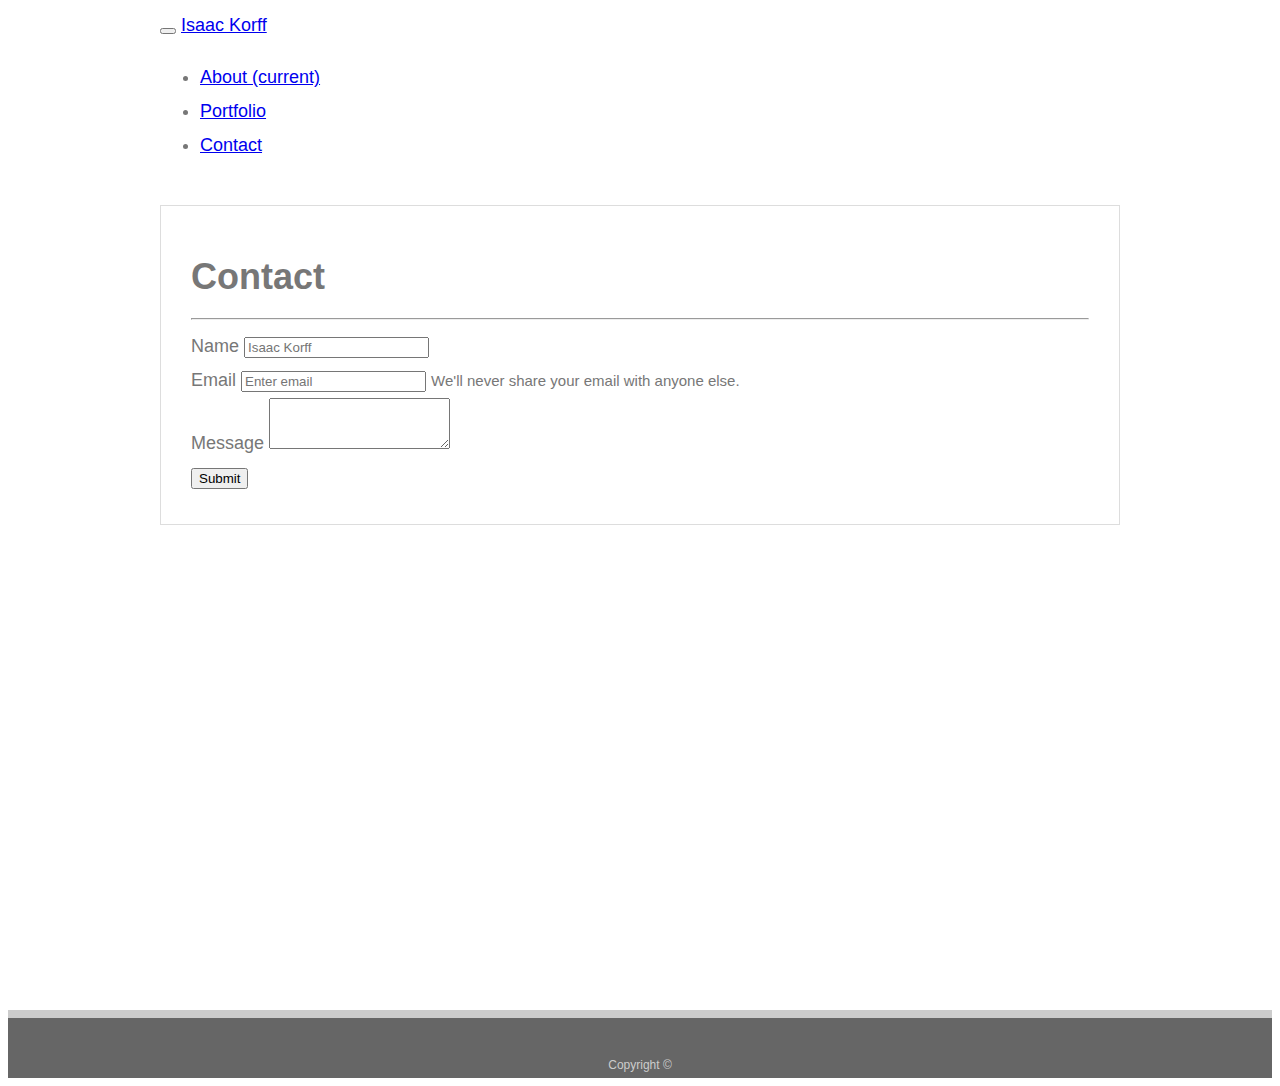
<file: contact.html>
<!DOCTYPE html>
<html lang="en">

<head>
    <meta charset="UTF-8">
    <meta name="viewport" content="width=device-width, initial-scale=1.0">
    <meta http-equiv="X-UA-Compatible" content="ie=edge">
    <title>Document</title>
    <link rel="stylesheet" href="https://stackpath.bootstrapcdn.com/bootstrap/4.2.1/css/bootstrap.min.css" integrity="sha384-GJzZqFGwb1QTTN6wy59ffF1BuGJpLSa9DkKMp0DgiMDm4iYMj70gZWKYbI706tWS"
        crossorigin="anonymous">
    <link rel="stylesheet" type="text/css" href="assets/style.css">
</head>


<body>

    <nav class="navbar navbar-expand-lg navbar-light bg-white">
        <div class="container">
            <button class="navbar-toggler" type="button" data-toggle="collapse" data-target="#navbarTogglerDemo03"
                aria-controls="navbarTogglerDemo03" aria-expanded="false" aria-label="Toggle navigation">
                <span class="navbar-toggler-icon"></span>
            </button>
            <a class="navbar-brand" href="index.html">Isaac Korff</a>

            <div class="collapse navbar-collapse" id="navbarTogglerDemo03">
                <ul class="navbar-nav ml-auto mt-2 mt-lg-0">
                    <li class="nav-item active">
                        <a class="nav-link" href="index.html">About <span class="sr-only">(current)</span></a>
                    </li>
                    <li class="nav-item">
                        <a class="nav-link" href="portfolio.html">Portfolio</a>
                    </li>
                    <li class="nav-item">
                        <a class="nav-link" href="contact.html">Contact</a>
                    </li>

                </ul>

            </div>
        </div>
    </nav>

    <div id="main-container" class="container">
        

        <section class="main-section">
            <h1>Contact</h1>

            <hr>

            <form id="contact-form">
                <div class="form-group">
                    <label for="exampleInputName">Name</label>
                    <input type="text" class="form-control" id="exampleInputEmail1" aria-describedby="emailHelp"
                        placeholder="Isaac Korff">

                </div>
                <div class="form-group">
                    <label for="exampleInputEmail">Email</label>
                    <input type="email" class="form-control" id="exampleInputEmail" placeholder="Enter email">
                    <small id="emailHelp" class="form-text text-muted">We'll never share your email with anyone else.</small>
                    <div class="form-group">
                        <label for="exampleFormControlTextarea1">Message</label>
                        <textarea class="form-control" id="exampleFormControlTextarea1" rows="3"></textarea>
                    </div>
                    <button type="submit" class="btn btn-primary">Submit</button>
            </form>

        </section>
    

    </div>

    
    <footer class="bg-white">
        <div class="container bg-light">
          Copyright &copy;
        </div>
      </footer>
    
    

</body>

</html>
</file>
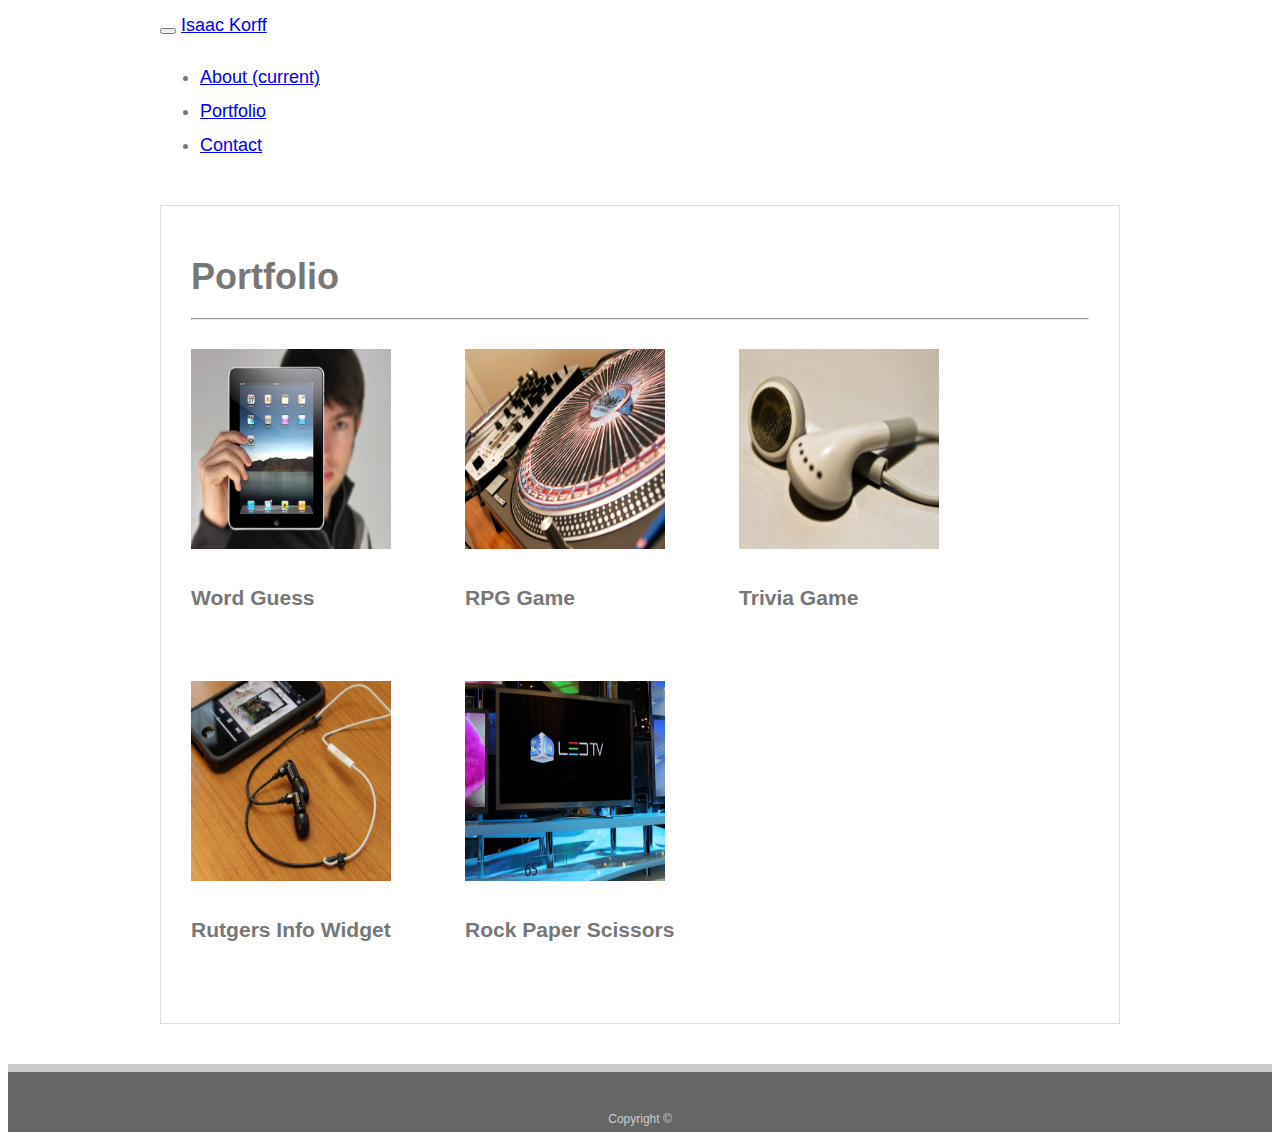
<file: portfolio.html>
<!DOCTYPE html>
<html lang="en">

<head>
    <meta charset="UTF-8">
    <meta name="viewport" content="width=device-width, initial-scale=1.0">
    <meta http-equiv="X-UA-Compatible" content="ie=edge">
    <title>Document</title>
    <link rel="stylesheet" href="https://stackpath.bootstrapcdn.com/bootstrap/4.2.1/css/bootstrap.min.css" integrity="sha384-GJzZqFGwb1QTTN6wy59ffF1BuGJpLSa9DkKMp0DgiMDm4iYMj70gZWKYbI706tWS"
        crossorigin="anonymous">
    <link rel="stylesheet" href="assets/style.css">

</head>

<body>
    <nav class="navbar navbar-expand-lg navbar-light bg-white">
        <div class="container">
            <button class="navbar-toggler" type="button" data-toggle="collapse" data-target="#navbarTogglerDemo03"
                aria-controls="navbarTogglerDemo03" aria-expanded="false" aria-label="Toggle navigation">
                <span class="navbar-toggler-icon"></span>
            </button>
            <a class="navbar-brand" href="index.html">Isaac Korff</a>

            <div class="collapse navbar-collapse" id="navbarTogglerDemo03">
                <ul class="navbar-nav ml-auto mt-2 mt-lg-0">
                    <li class="nav-item active">
                        <a class="nav-link" href="index.html">About <span class="sr-only">(current)</span></a>
                    </li>
                    <li class="nav-item">
                        <a class="nav-link" href="portfolio.html">Portfolio</a>
                    </li>
                    <li class="nav-item">
                        <a class="nav-link" href="contact.html">Contact</a>
                    </li>

                </ul>

            </div>
        </div>
    </nav>


    <div id="main-container" class="container">
        <section class="main-section">
            <h1>Portfolio</h1>

            <hr>


            <div class="container">
                <div class="row">
                    <div class="col-sm">
                        <div class="work">
                            <img src="assets/images/technics-q-c-640-480-1.jpg" width="200px" height="200px" alt="Word Guess">

                            <h3>Word Guess</h3>
                        </div>
                    </div>
                    <div class="col-sm">
                        <div class="work">
                            <img src="assets/images/technics-q-c-640-480-2.jpg" width="200px" height="200px" alt="RPG Game">

                            <h3>RPG Game</h3>
                        </div>
                    </div>
                    <div class="col-sm">

                    </div>
                </div>

                <div class="row">
                    <div class="col-sm">
                        <div class="work">
                            <img src="assets/images/technics-q-c-640-480-5.jpg" width="200px" height="200px" alt="Trivia Game">


                            <h3>Trivia Game</h3>
                        </div>
                    </div>
                    <div class="col-sm">
                        <div class="work">
                            <img src="assets/images/technics-q-c-640-480-7.jpg" width="200px" height="200px" alt="Rutgers Info Widget">

                            <h3>Rutgers Info Widget</h3>
                        </div>
                    </div>
                    <div class="col-sm">

                    </div>
                </div>

                <div class="row">
                    <div class="col-sm">
                        <div class="work">
                            <img src="assets/images/technics-q-c-640-480-9.jpg" width="200px" height="200px" alt="Rock Paper Scissors">

                            <h3>Rock Paper Scissors</h3>
                        </div>
                    </div>
                    <div class="col-sm">

                    </div>
                    <div class="col-sm">
                    </div>
                </div>
            </div>

        </section>

    </div>

    <footer class="bg-white">
        <div class="container bg-light">
            Copyright &copy;
        </div>
    </footer>


</body>
</file>
<file: assets/style.css>
body {
    font-family: Arial, "Helvetica Neue", Helvetica, sans-serif;
    font-size: 18px;
    line-height: 34px;
    color: #777777;
    background: url("https://images.pexels.com/photos/1269968/pexels-photo-1269968.jpeg?auto=compress&cs=tinysrgb&dpr=2&h=650&w=940")
  }
  
  * {
    box-sizing: border-box;
  }
  
 
  
  .container {
    width: 100%;
    max-width: 960px;
    margin: 0 auto;
    
   clear: both;
  }


  #main-container {
    padding-top: 25px;
    min-height: calc(100vh - 70px);
  }
  
  .main-section {
    float: left;
    width: 100%;
    max-width: 960px;
    padding: 30px;
    margin: 0 0 40px;
    background: #ffffff;
    border: 1px solid #dddddd;
  }

  .work {
    position: relative;
    float: left;
    width: 274px;
    margin: 20px 0 25px;
    overflow: auto;
  }
  
  

  footer {
    padding: 30px 0;
    clear: both;
    font-size: 12px;
    color: #ffffff;
    color: #cccccc;
    text-align: center;
    background: #666666;
    border-top: 8px solid #cccccc;
    height: 50px;
  }
</file>
